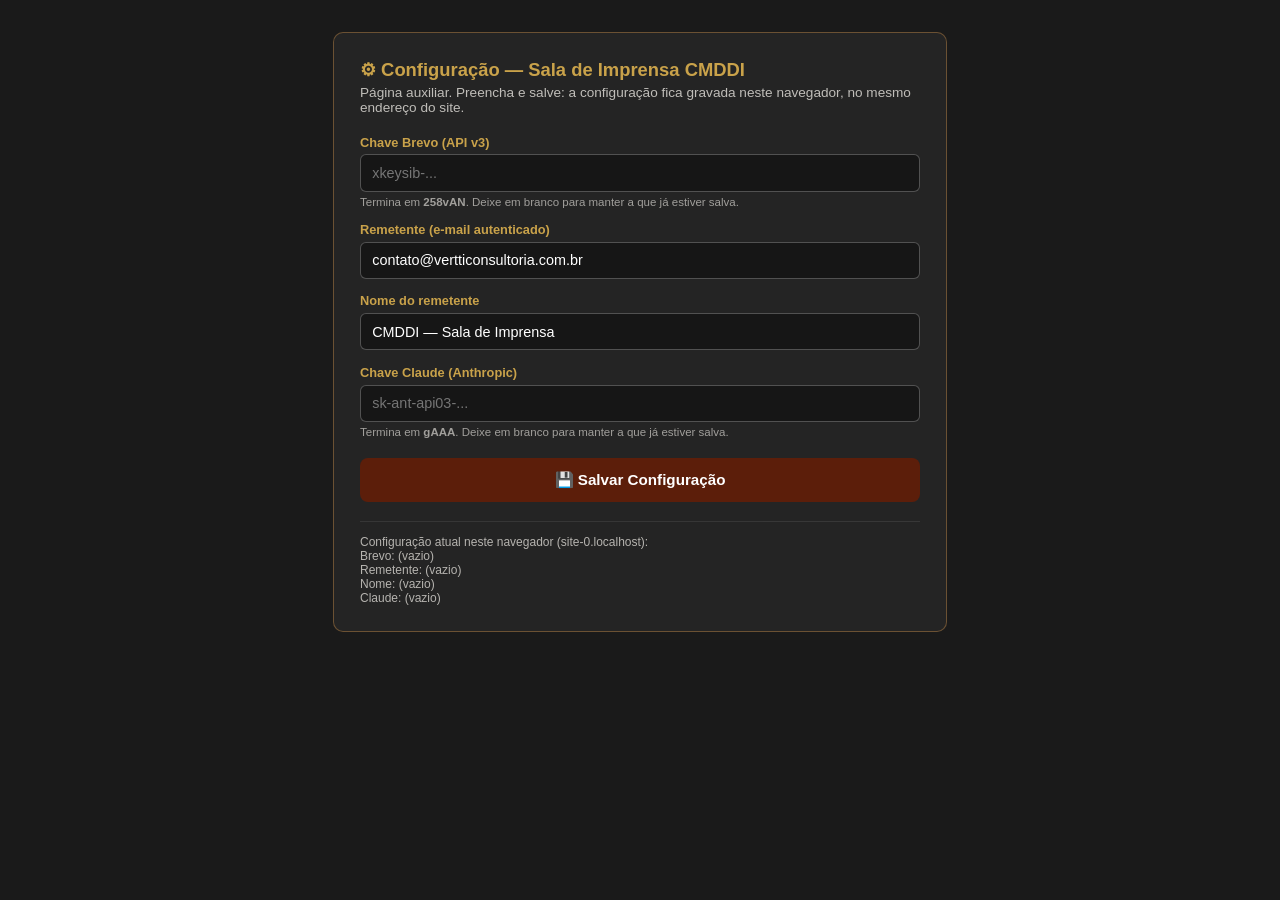
<file: config.html>
<!DOCTYPE html>
<html lang="pt-BR">
<head>
<meta charset="UTF-8">
<meta name="viewport" content="width=device-width,initial-scale=1">
<meta name="robots" content="noindex,nofollow">
<title>Configuração — Sala de Imprensa CMDDI</title>
<style>
  body{margin:0;padding:2rem 1rem;background:#1a1a1a;color:#f4f1eb;font-family:Arial,Helvetica,sans-serif;display:flex;justify-content:center}
  .card{max-width:560px;width:100%;background:#242424;border:1px solid rgba(212,149,74,.4);border-radius:10px;padding:1.6rem}
  h1{font-size:1.15rem;color:#C9A24A;margin:0 0 .3rem}
  p.sub{font-size:.85rem;opacity:.75;margin:0 0 1.2rem}
  label{display:block;font-size:.8rem;font-weight:700;color:#C9A24A;margin:.9rem 0 .3rem}
  input{width:100%;box-sizing:border-box;padding:.6rem .7rem;border-radius:6px;border:1px solid rgba(255,255,255,.25);background:#161616;color:#fff;font-size:.9rem}
  small.dica{display:block;font-size:.72rem;opacity:.6;margin-top:.25rem}
  button{margin-top:1.3rem;width:100%;padding:.8rem;border:none;border-radius:8px;background:#5C1E0A;color:#fff;font-weight:800;font-size:.95rem;cursor:pointer}
  button:hover{background:#7a2a10}
  #status{margin-top:1rem;padding:.8rem;border-radius:8px;font-size:.85rem;display:none;white-space:pre-line}
  #status.ok{display:block;background:rgba(74,222,128,.12);border:1px solid rgba(74,222,128,.4);color:#4ade80}
  #status.erro{display:block;background:rgba(248,113,113,.12);border:1px solid rgba(248,113,113,.4);color:#f87171}
  #atual{font-size:.75rem;opacity:.7;margin-top:1.2rem;border-top:1px solid rgba(255,255,255,.12);padding-top:.8rem;white-space:pre-line}
  a{color:#C9A24A}
</style>
</head>
<body>
<div class="card">
  <h1>⚙ Configuração — Sala de Imprensa CMDDI</h1>
  <p class="sub">Página auxiliar. Preencha e salve: a configuração fica gravada neste navegador, no mesmo endereço do site.</p>

  <label>Chave Brevo (API v3)</label>
  <input id="brevo" type="password" placeholder="xkeysib-...">
  <small class="dica">Termina em <b>258vAN</b>. Deixe em branco para manter a que já estiver salva.</small>

  <label>Remetente (e-mail autenticado)</label>
  <input id="from" value="contato@vertticonsultoria.com.br">

  <label>Nome do remetente</label>
  <input id="fromName" value="CMDDI — Sala de Imprensa">

  <label>Chave Claude (Anthropic)</label>
  <input id="claude" type="password" placeholder="sk-ant-api03-...">
  <small class="dica">Termina em <b>gAAA</b>. Deixe em branco para manter a que já estiver salva.</small>

  <button onclick="salvar()">💾 Salvar Configuração</button>
  <div id="status"></div>
  <div id="atual"></div>
</div>
<script>
var KEY='cmddi_si_cfg';
function ler(){ try{ return JSON.parse(localStorage.getItem(KEY)||'{}'); }catch(e){ return {}; } }
function mask(v){ return v ? '•••'+v.slice(-6) : '(vazio)'; }
function mostrarAtual(){
  var c=ler();
  document.getElementById('atual').textContent =
    'Configuração atual neste navegador ('+location.hostname+'):\n'+
    'Brevo: '+mask(c.brevo||'')+'\nRemetente: '+(c.from||'(vazio)')+'\nNome: '+(c.fromName||'(vazio)')+'\nClaude: '+mask(c.claude||'');
}
function salvar(){
  var ex=ler();
  var brevo=document.getElementById('brevo').value.trim()||ex.brevo||'';
  var from=document.getElementById('from').value.trim()||ex.from||'';
  var fromName=document.getElementById('fromName').value.trim()||ex.fromName||'CMDDI — Sala de Imprensa';
  var claude=document.getElementById('claude').value.trim()||ex.claude||'';
  var st=document.getElementById('status');
  if(!brevo&&!claude){ st.className='erro'; st.textContent='⚠ Preencha ao menos uma das chaves.'; return; }
  localStorage.setItem(KEY, JSON.stringify({brevo:brevo,from:from,fromName:fromName,claude:claude}));
  st.className='ok';
  st.textContent='✅ Salvo com sucesso!\nBrevo: '+mask(brevo)+'\nRemetente: '+from+'\nClaude: '+mask(claude)+'\n\nAgora volte ao painel e teste o envio.';
  mostrarAtual();
}
mostrarAtual();
</script>
</body>
</html>
</file>
